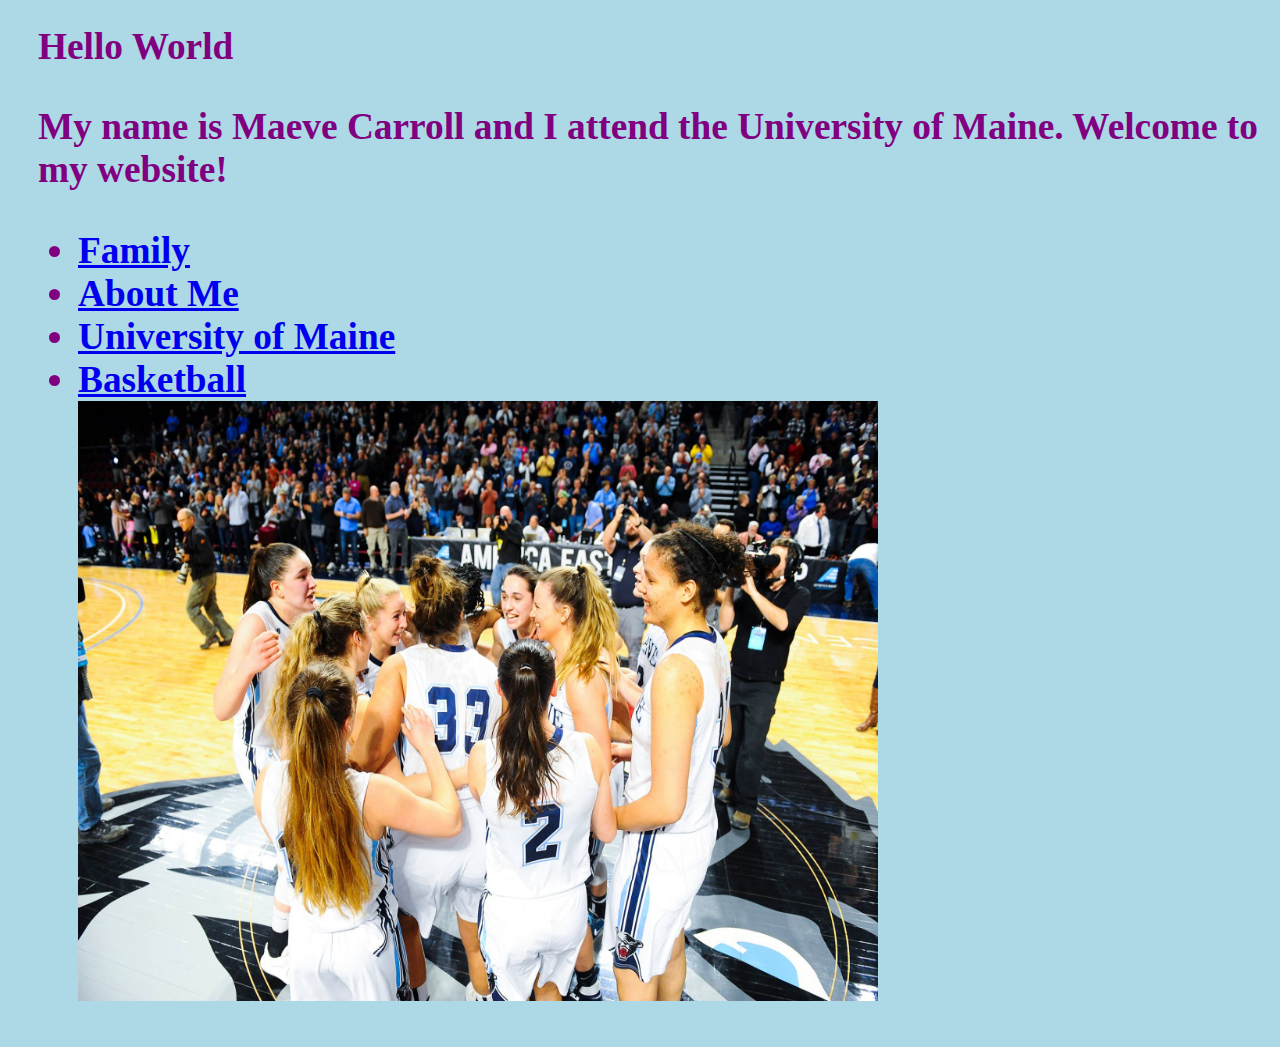
<file: index.html>
<!DOCTYPE html>
<html>
<head>
<title> Maeve's Website </title>
<link href="styles.css" rel="stylesheet">
</head>
<body>
<link href="styles.css" rel="stylesheet">
<h1 style="color:purple; margin-left:30px;"> Hello World</h>
<p> My name is Maeve Carroll and I attend the University of Maine. Welcome to my website! </p>
<ul>
<li> <a href="fambam.html"> Family </a> </li>
<li> <a href="growingup.html"> About Me <a/>  </li>
<li> <a href="UMaine.html"> University of Maine <a/>  </li>
<li> <a href="basketball.html"> Basketball <a/> </li> 
<IMG SRC="index.jpg" style="width:800px;height:600px;"> 
</ul>
</body>
</html>
</file>
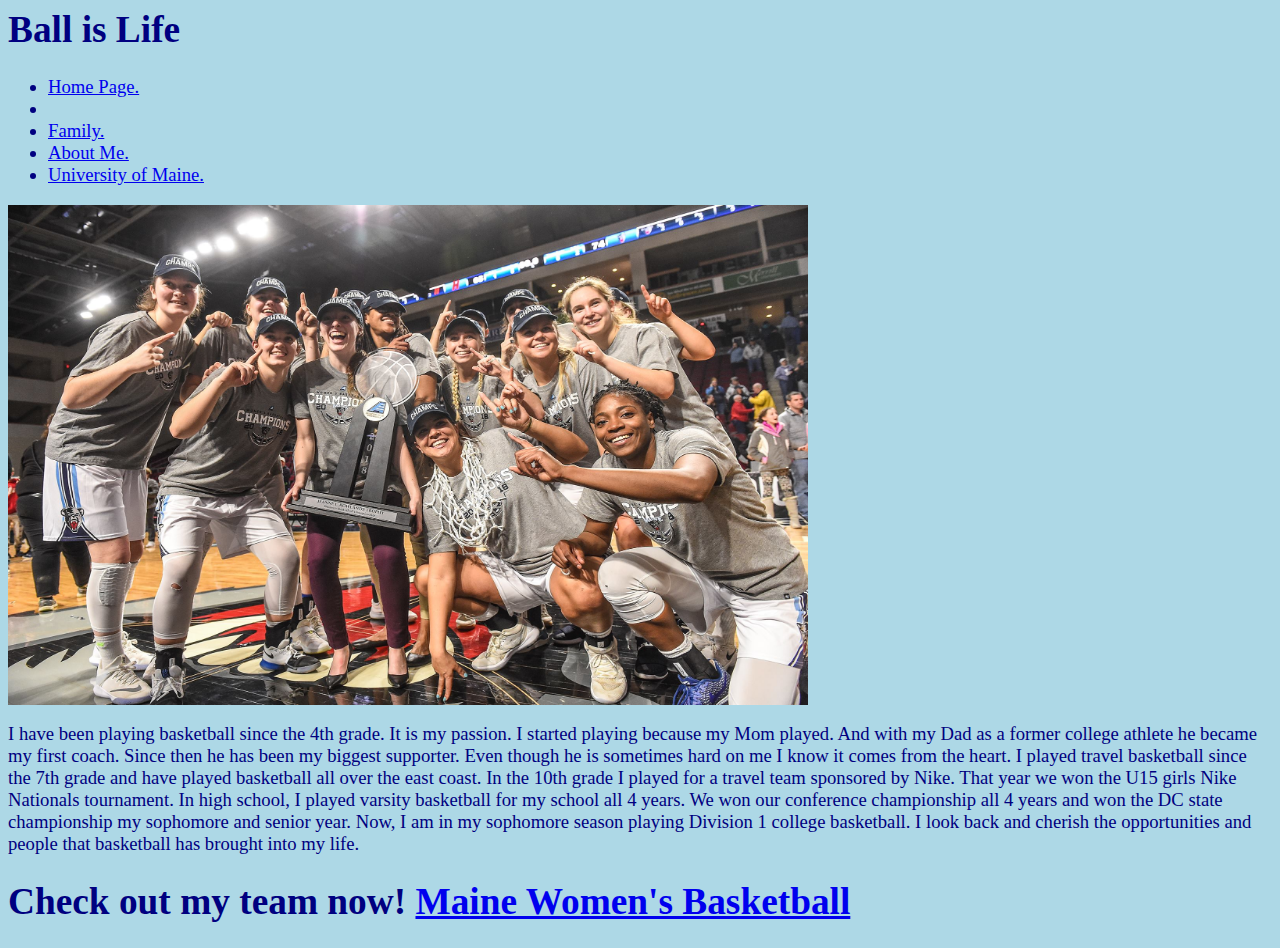
<file: basketball.html>
<html>
<head>
<title>Basketball</title>


<link href="styles.css" rel="stylesheet">




<h1>Ball is Life

</h1>




<UL>

<LI> <a href= "index.html"> Home Page. </a> <LI> 
<LI> <a href="fambam.html"> Family. </a> </LI>
<LI> <a href= "growingup.html"> About Me. </a> </LI>
<LI> <a href= " UMaine.html" > University of Maine. </a> </LI> 




</UL> 
<IMG SRC="bball.jpg" style="width:800px;height:500px;">
</head>
<body>
<link href="styles.css" rel="stylesheet">

<P> I have been playing basketball since the 4th grade. It is my passion. I started playing because my Mom played. And with my Dad as a former college athlete he became my first coach. Since then he has been my biggest supporter. Even though he is sometimes hard on me I know it comes from the heart.  

I played travel basketball since the 7th grade and have played basketball all over the east coast.
In the 10th grade I played for a travel team sponsored by Nike. That year we won the U15 girls Nike Nationals tournament. 
In high school, I played varsity basketball for my school all 4 years. We won our conference championship all 4 years and won the DC state championship my sophomore and senior year. Now, I am in my sophomore season playing Division 1 college basketball. I look back and cherish the opportunities and people that basketball has brought into my life.
</P>

<h1> Check out my team now!
<a href="https://goblackbears.com/index.aspx?path=wbball"> Maine Women's Basketball</a> 
</h1> 
</html>
</file>
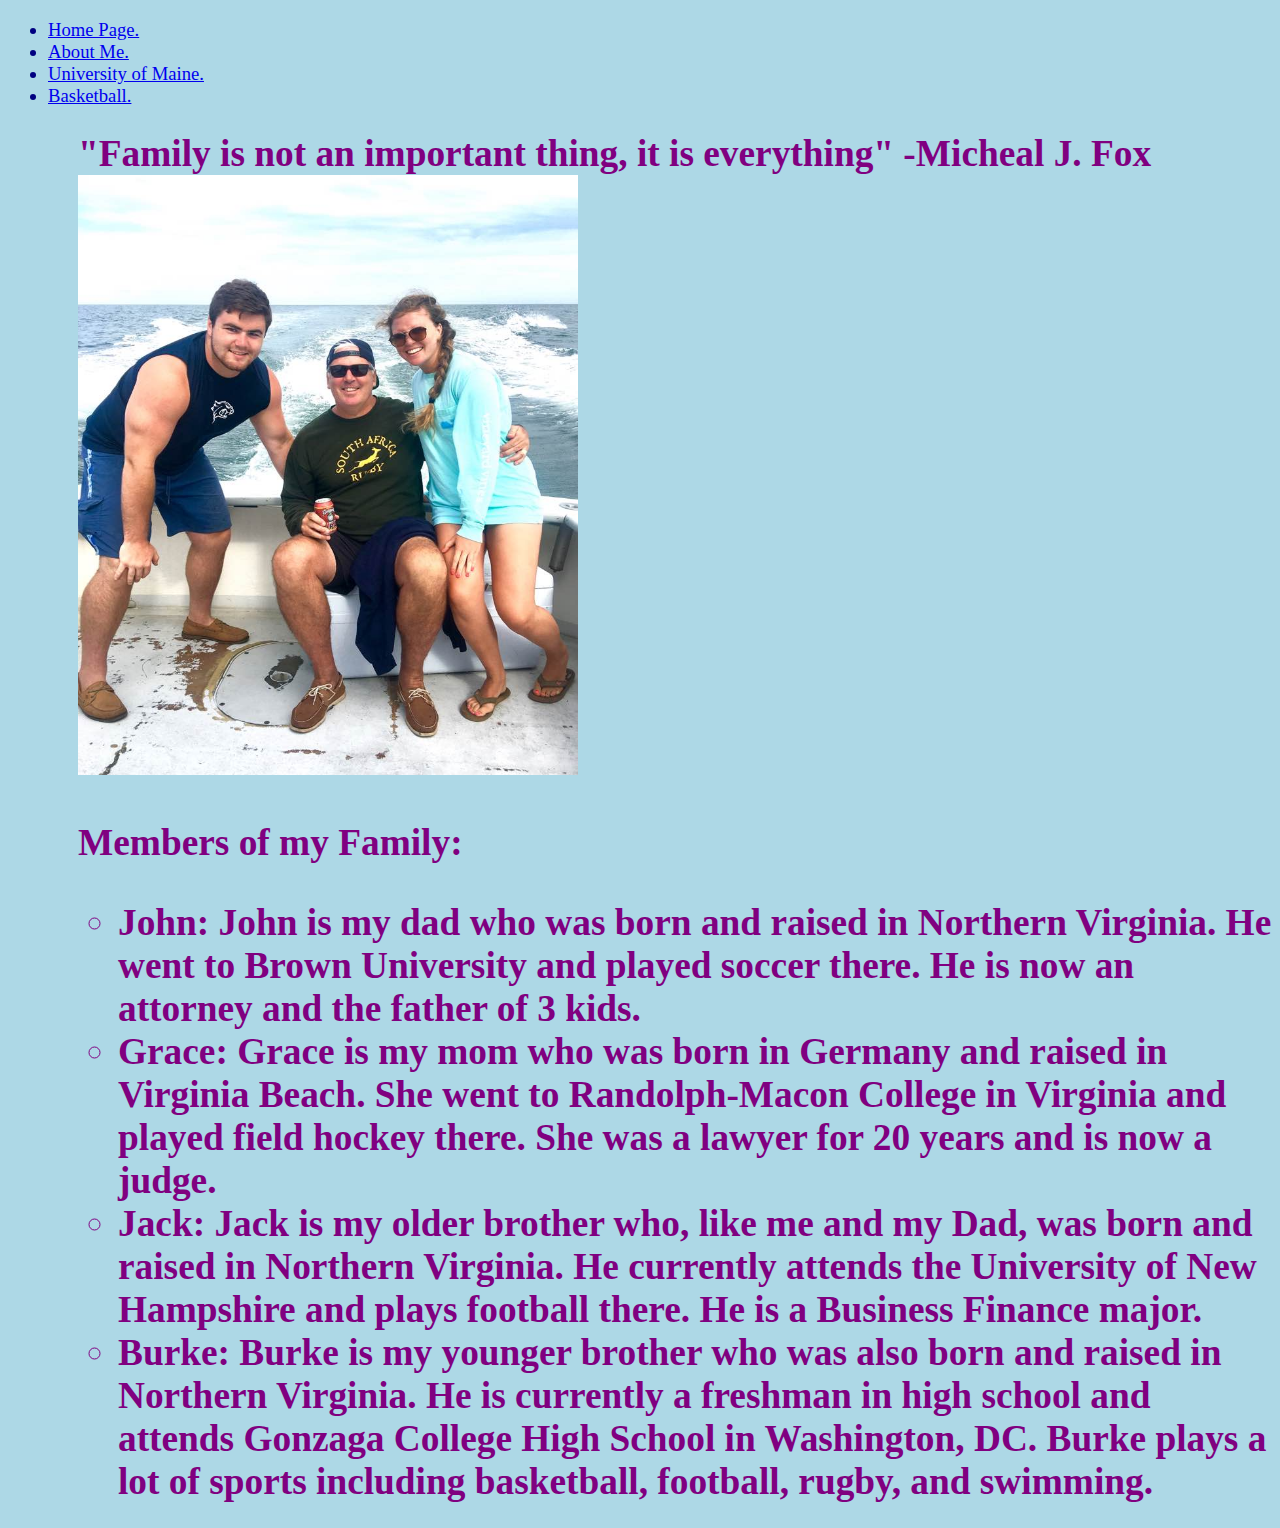
<file: fambam.html>
<!DOCTYPE html>
<html> 
<head> 
<title>Family</title>
<link href="styles.css" rel="stylesheet">
<ul>
<li> <a href="index.html"> Home Page. </a> </li>
<li> <a href="growingup.html"> About Me. </a> </li>
<li> <a href="UMaine.html"> University of Maine. </a> </li>
<li> <a href="basketball.html"> Basketball. </a> </li>
</head>

<body>
<link href="styles.css" rel="stylesheet">
<h1 style="color:purple;margin-left:30px;"> "Family is not an important thing, it is everything" -Micheal J. Fox</h>
<IMG SRC="fish.jpg" style="width:500px;height:600px;"> 

<p> Members of my Family:
<ul>
<li> John:

John is my dad who was born and raised in Northern Virginia. He went to Brown University and played soccer there. He is now an attorney and the father of 3 kids.</li>
<li> Grace:

Grace is my mom who was born in Germany and raised in Virginia Beach. She went to Randolph-Macon College in Virginia and played field hockey there. She was a lawyer for 20 years and is now a judge.</li>
<li> Jack:

Jack is my older brother who, like me and my Dad, was born and raised in Northern Virginia. He currently attends the University of New Hampshire and plays football there. He is a Business Finance major. </li>
<li> Burke:

Burke is my younger brother who was also born and raised in Northern Virginia. He is currently a freshman in high school and attends Gonzaga College High School in Washington, DC. Burke plays a lot of sports including basketball, football, rugby, and swimming.  </li> 
</ul>
</body>
</html>
</file>
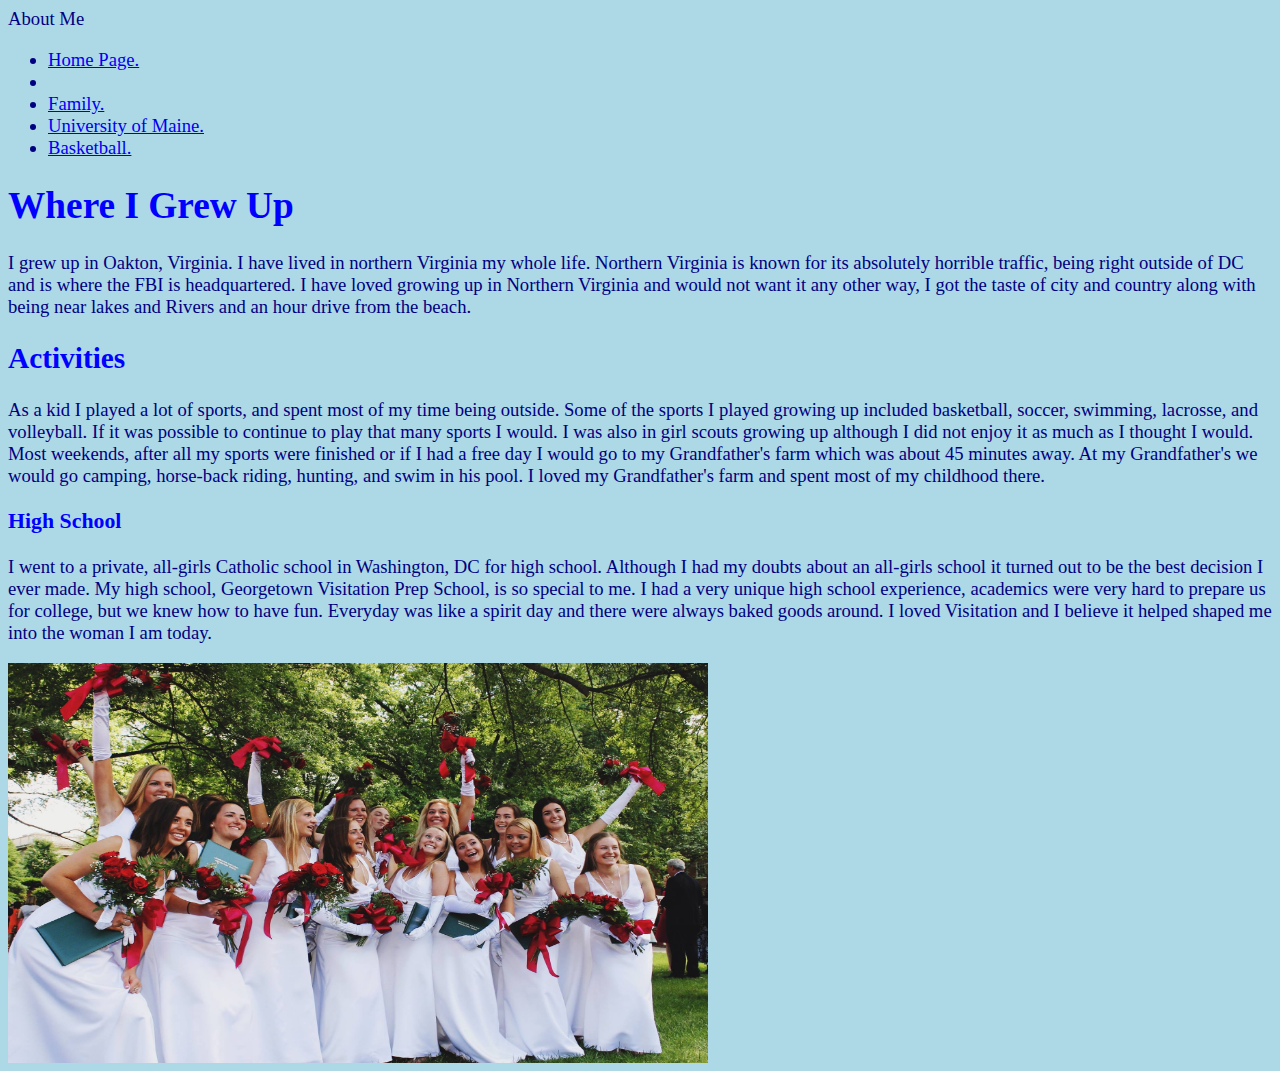
<file: growingup.html>
<html> About Me 
<html>

<UL>

<LI> <a href= "index.html"> Home Page. </a> <LI> 
<LI> <a href="fambam.html"> Family.</a> </LI>
<LI> <a href= " Umaine.html" > University of Maine. </a> </LI> 
<LI> <a href= "Basketball.html" > Basketball. </a> </LI>


</UL> 
<head>
<title>About Me</title>
<link href="styles.css" rel="stylesheet">
</head>
<body>
<link href="styles.css" rel="stylesheet">



<h1>
<h1 style="color:blue; font-size:22 pt;"> Where I Grew Up</h1>
<P>
I grew up in Oakton, Virginia. I have lived in northern Virginia my whole life. Northern Virginia is known for its absolutely horrible traffic, being right outside of DC and is where the FBI is headquartered. I have loved growing up in Northern Virginia and would not want it any other way, I got the taste of city and country along with being near lakes and Rivers and an hour drive from the beach.   </P> 

<h2> 
<h2 style="color:blue; font-size: 22pt"> Activities </h2>
<P> As a kid I played a lot of sports, and spent most of my time being outside. Some of the sports I played growing up included basketball, soccer, swimming, lacrosse, and volleyball. If it was possible to continue to play that many sports I would. I was also in girl scouts growing up although I did not enjoy it as much as I thought I would. Most weekends, after all my sports were finished or if I had a free day I would go to my Grandfather's farm which was about 45 minutes away. At my Grandfather's we would go camping, horse-back riding, hunting, and swim in his pool. I loved my Grandfather's farm and spent most of my childhood there. </p>

<h3> 
<h3 style="color:blue; font-size: 22 pt"> High School </h3>
<p> I went to a private, all-girls Catholic school in Washington, DC for high school. Although I had my doubts about an all-girls school it turned out to be the best decision I ever made. My high school, Georgetown Visitation Prep School, is so special to me. I had a very unique high school experience, academics were very hard to prepare us for college, but we knew how to have fun. Everyday was like a spirit day and there were always baked goods around. I loved Visitation and I believe it helped shaped me into the woman I am today.
</p>
<IMG SRC="grad.jpg" style="width:700px;height:400px;">
 

</body>
</html>
</file>
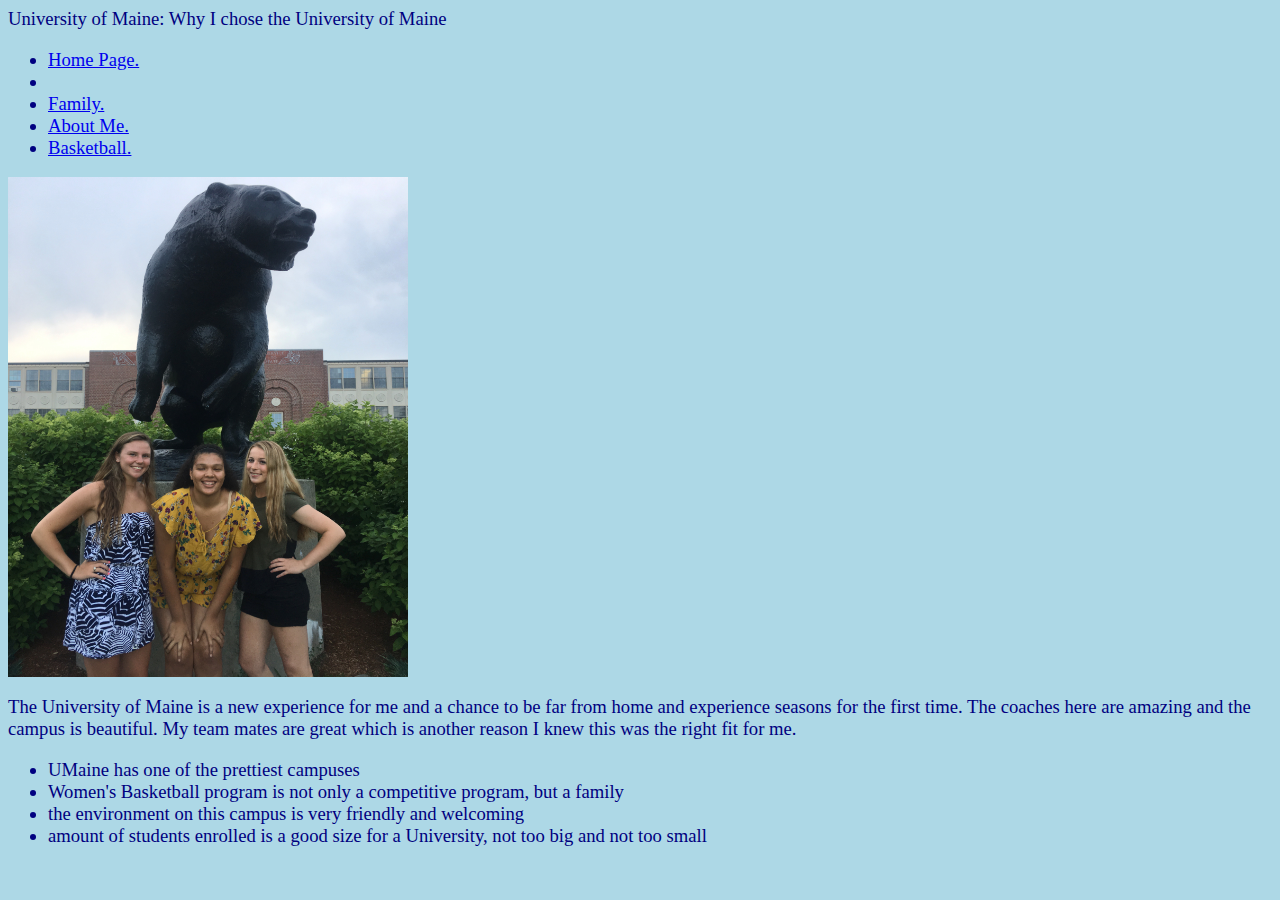
<file: UMaine.html>
<html> University of Maine:
<html>
<head>
<title>Why I chose University of Maine</title>
<link href="styles.css" rel="stylesheet">
</head>
<body>
<link href="styles.css" rel="stylesheet">
<html> Why I chose the University of Maine
<html>

<UL>

<LI> <a href= "index.html"> Home Page. </a> <LI> 
<LI> <a href="fambam.html"> Family. </a> </LI>
<LI> <a href= "growingup.html"> About Me. </a> </LI> 
<LI> <a href= "basketball.html" > Basketball. </a> </LI>


</UL> 
<head>
<title>Why I chose the University of Maine</title>
<IMG SRC="umaine.jpg" style="width:400px;height:500px;">
</head>
<body>


<P> The University of Maine is a new experience for me and a chance to be far from home and experience seasons for the first time. The coaches here are amazing and the campus is beautiful. My team mates are great which is another reason I knew this was the right fit for me. </p>
<ul>
<li> UMaine has one of the prettiest campuses </li>
<li> Women's Basketball program is not only a competitive program, but a family </li>
<li> the environment on this campus is very friendly and welcoming </li> 
<li> amount of students enrolled is a good size for a University, not too big and not too small </li>
</body>
</html>
</file>
<file: styles.css>
head{color:  blue; font-size: 22pt;}
body{ background: lightblue; color: navy; font-size: 14pt;}
</file>
